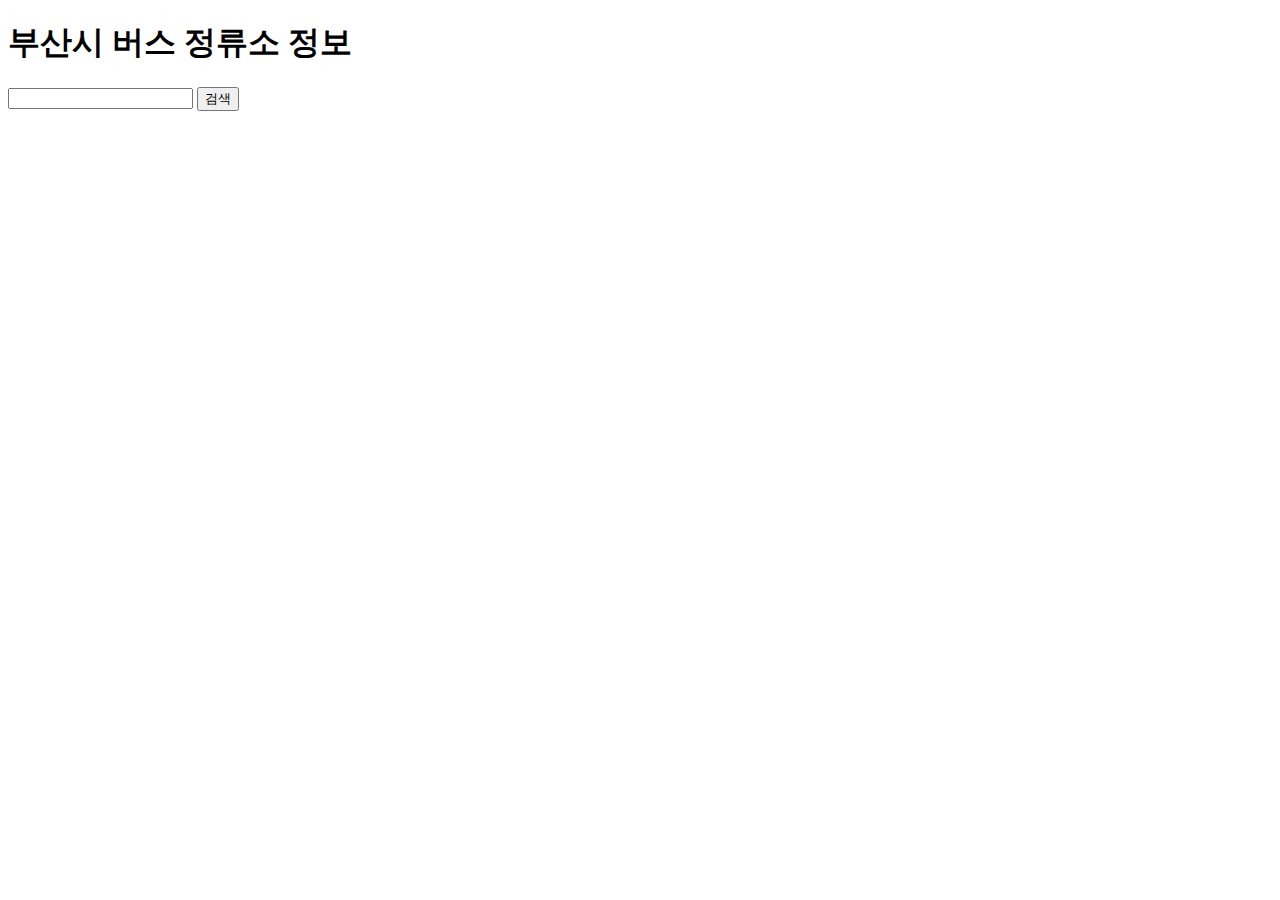
<file: bus stop search.html>
<!DOCTYPE html>
<html lang="ko">
<head>
    <!-- 이전과 동일한 헤더 내용 -->
</head>
<body>
    <h1>부산시 버스 정류소 정보</h1>
    <input id="search" type="text" />
    <button id="submit">검색</button>
    <div id="results">
        <!-- 검색 결과를 표시할 div를 추가합니다. -->
    </div>
    <script>
        document.getElementById("submit").addEventListener("click", function() {
            var searchKeyword = document.getElementById("search").value;
            var url = 'http://apis.data.go.kr/6260000/BusanBIMS/busStopList';
            var queryParams = '?' + encodeURIComponent('serviceKey') + '=' + '7j79bmdEtgKMynPUFoZCWGIfaSIT1jHnRi6sWgB1zQdM0UE9FPJVSzQLTTzO9BfgAUqV1uvDQNXne%2BR%2FbjEOsQ%3D%3D';
            queryParams += '&' + encodeURIComponent('pageNo') + '=' + '1';
            queryParams += '&' + encodeURIComponent('numOfRows') + '=' + '10';
            queryParams += '&' + encodeURIComponent('bstopnm') + '=' + encodeURIComponent(searchKeyword);

            var xhr = new XMLHttpRequest();
            xhr.open('GET', url + queryParams);
            xhr.onreadystatechange = function () {
                if (xhr.readyState === 4) {
                    if (xhr.status === 200) {
                        // XML 데이터를 파싱하여 JSON 데이터로 변환
                        var parser = new DOMParser();
                        var xmlDoc = parser.parseFromString(xhr.responseText, 'text/xml');
                        var items = xmlDoc.getElementsByTagName('item');

                        if (items.length > 0) {
                            var resultTable = "<table>";
                            resultTable += "<tr><th>정류소명</th><th>정류소번호</th></tr>";
                            for (var i = 0; i < items.length; i++) {
                                var item = items[i];
                                var bstopnm = item.getElementsByTagName('bstopnm')[0];
                                var arsno = item.getElementsByTagName('arsno')[0];
                                if (bstopnm && arsno) {
                                    resultTable += "<tr>";
                                    resultTable += "<td>" + bstopnm.textContent + "</td>";
                                    resultTable += "<td>" + arsno.textContent + "</td>";
                                    resultTable += "</tr>";
                                }
                            }
                            resultTable += "</table>";

                            // 결과를 results div에 추가합니다.
                            document.getElementById("results").innerHTML = resultTable;
                        } else {
                            document.getElementById("results").innerHTML = "검색 결과가 없습니다.";
                        }
                    } else {
                        document.getElementById("results").innerHTML = "요청에 실패했습니다. 상태 코드: " + xhr.status;
                    }
                }
            };
            xhr.send();
        });
    </script>
</body>
</html>
</file>
